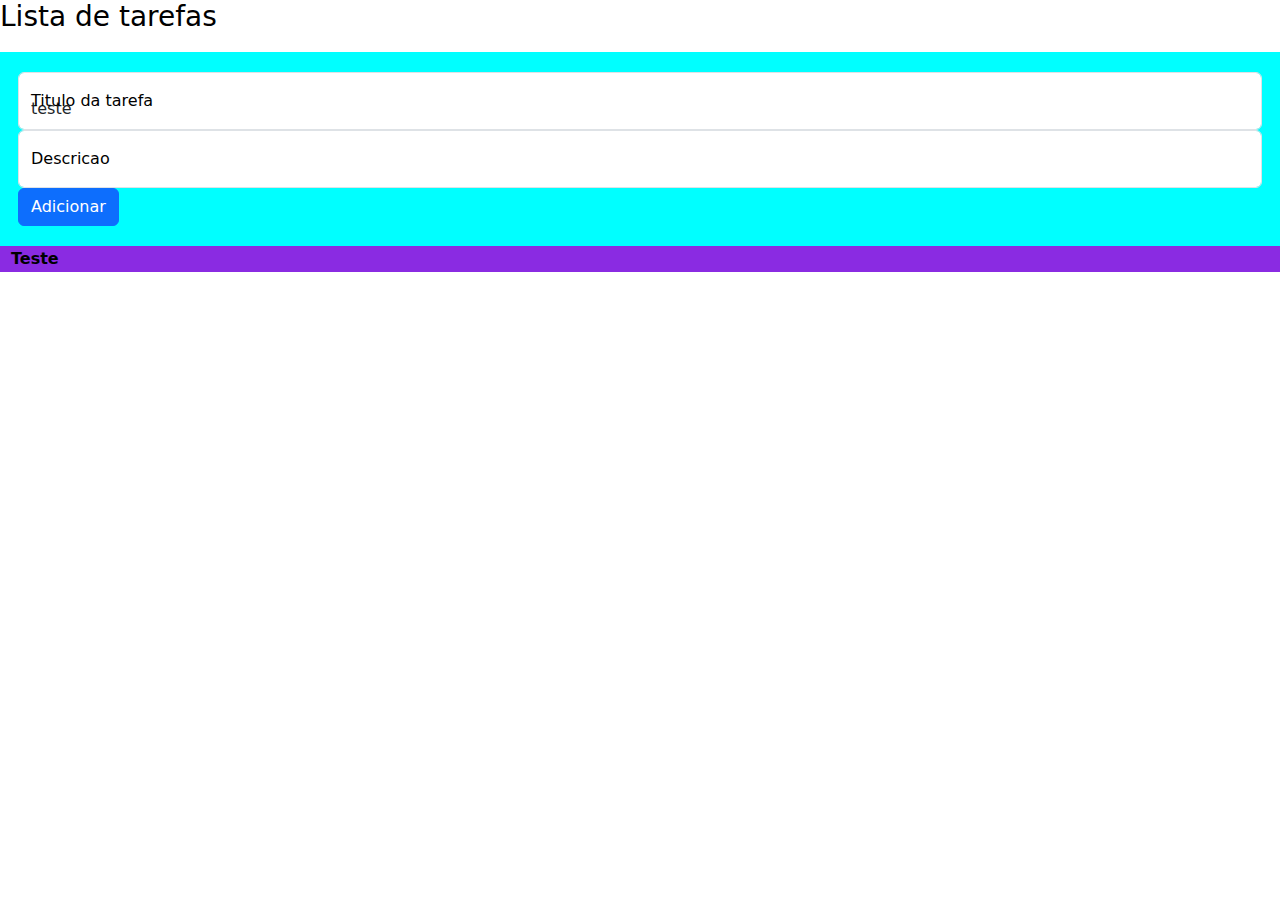
<file: Lista de tarefas/index.html>
<!DOCTYPE html>
<html lang="pt-br">
<head>
    <meta charset="UTF-8">
    <meta name="viewport" content="width=device-width, initial-scale=1.0">
    <link href="https://cdn.jsdelivr.net/npm/bootstrap@5.3.3/dist/css/bootstrap.min.css" rel="stylesheet" integrity="sha384-QWTKZyjpPEjISv5WaRU9OFeRpok6YctnYmDr5pNlyT2bRjXh0JMhjY6hW+ALEwIH" crossorigin="anonymous">
    <link rel="stylesheet" href="style.css">
    <title>Lista de tarefas</title>
</head>
<body>

    <h3>Lista de tarefas</h3>

    <div class="container-fluid" id="container">
        <div class="row">

            <section id="painel">
                <div class="form-floating">
                    <label for="titulo">Titulo da tarefa</label>
                    <input type="text" id="titulo" class="form-control" value="teste">
                </div>
                <div class="form-floating">
                    <label for="descricao">Descricao</label>
                    <input type="text" id="descricao" class="form-control">
                </div>
                <button onclick="criarTarefa()" class="btn btn-primary">Adicionar</button>
            </section>

            <section id="tarefas" class="">
                <table id="table">
                    <tr>
                        <th>Teste</th>
                    </tr>
                </table>
            </section>

        </div>
    </div>
    
    <script src="https://cdn.jsdelivr.net/npm/bootstrap@5.3.3/dist/js/bootstrap.bundle.min.js" integrity="sha384-YvpcrYf0tY3lHB60NNkmXc5s9fDVZLESaAA55NDzOxhy9GkcIdslK1eN7N6jIeHz" crossorigin="anonymous"></script>
    <script src="script.js"></script>
</body>
</html>
</file>
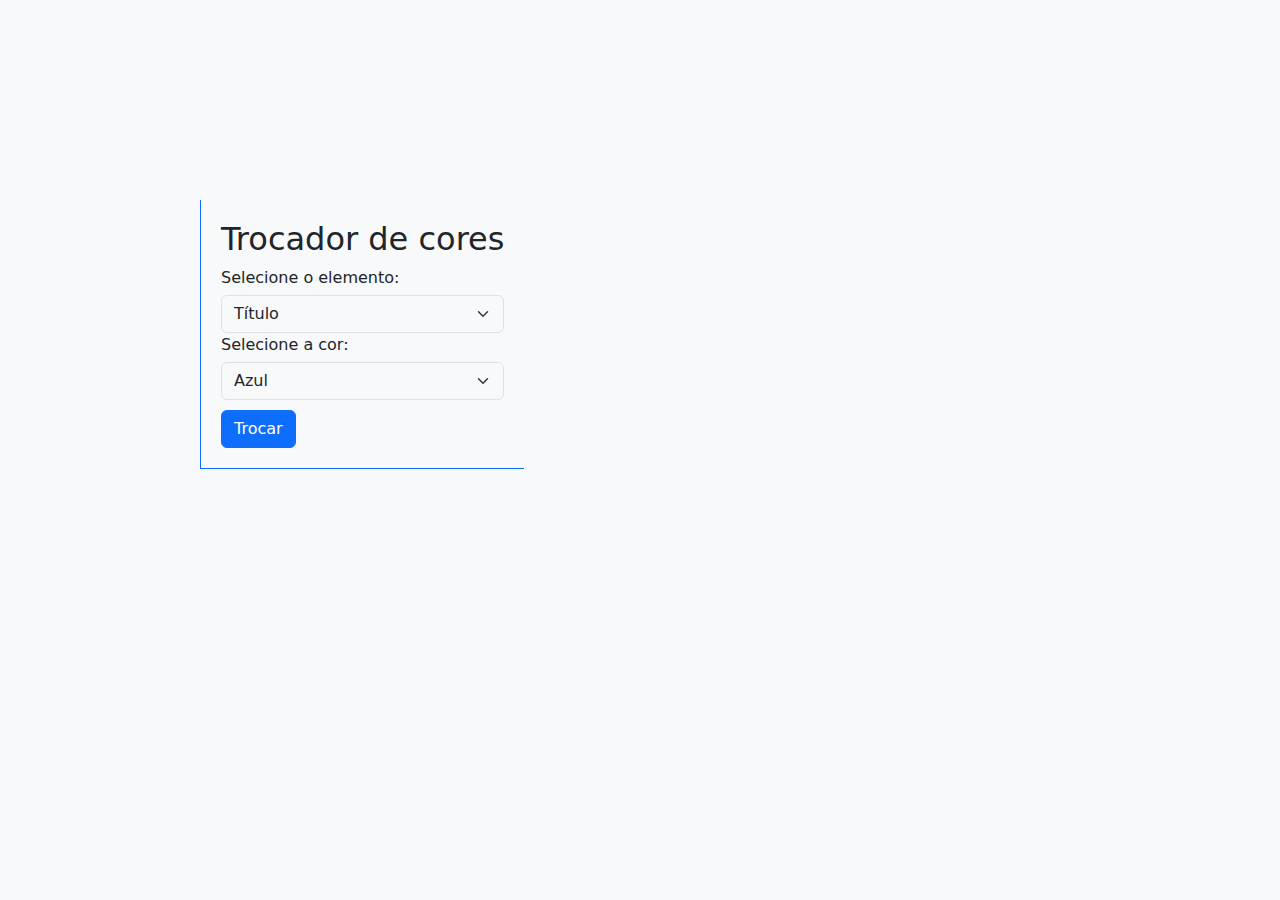
<file: Trocador de cores/index.html>
<!DOCTYPE html>
<html lang="pt-br">
<head>
    <meta charset="UTF-8">
    <meta name="viewport" content="width=device-width, initial-scale=1.0">
    <link href="https://cdn.jsdelivr.net/npm/bootstrap@5.3.3/dist/css/bootstrap.min.css" rel="stylesheet" integrity="sha384-QWTKZyjpPEjISv5WaRU9OFeRpok6YctnYmDr5pNlyT2bRjXh0JMhjY6hW+ALEwIH" crossorigin="anonymous">
    <link rel="stylesheet" href="style.css">
    
    <title>Trocador de cores</title>
</head>
<body class="bg-light" id="bd">
    <div id="container" class="border-bottom border-start border-primary">
        <h2 id="titulo">Trocador de cores</h2>
        <label for="">Selecione o elemento:</label>
        <select name="elementoCor" id="elementoCor" class="form-select bg-light">
            <option value="titulo">Título</option>
            <option value="btn">Botão</option>
            <option value="bd">Fundo da página</option>
        </select>
        <label for="corFundo">Selecione a cor:</label>
        <select name="corFundo" id="corFundo" class="form-select bg-light">
            <option value="bg-primary">Azul</option>
            <option value="bg-info">Azul Claro</option>
            <option value="bg-secondary">Cinza</option>
            <option value="bg-success">Verde</option>
            <option value="bg-danger">Vermelho</option>
            <option value="bg-warning">Amarelo</option>
            <option value="bg-light">Branco</option>
            <option value="bg-black">Preto</option>
        </select>
        <button type="button" id="btn" class="btn btn-primary" onclick="trocarCor()">Trocar</button>
    </div>
    <script src="script.js"></script>
    <script src="https://cdn.jsdelivr.net/npm/bootstrap@5.3.3/dist/js/bootstrap.bundle.min.js" integrity="sha384-YvpcrYf0tY3lHB60NNkmXc5s9fDVZLESaAA55NDzOxhy9GkcIdslK1eN7N6jIeHz" crossorigin="anonymous"></script>
</body>
</html>
</file>
<file: Lista de tarefas/style.css>
body{
    color: black;
}

#container{
    padding: 10px;
}

#painel{
    background-color: aqua;
    padding: 20px;
}

#tarefas{
    background-color: blueviolet;
}
</file>
<file: Trocador de cores/style.css>
body{
    padding: 200px;
}

#container{
    display: inline-block;
    padding: 20px;
}

#btn{
    margin-top: 10px;
}

#corFundo, #elementoCor{
    margin-top: 5px;
}
</file>
